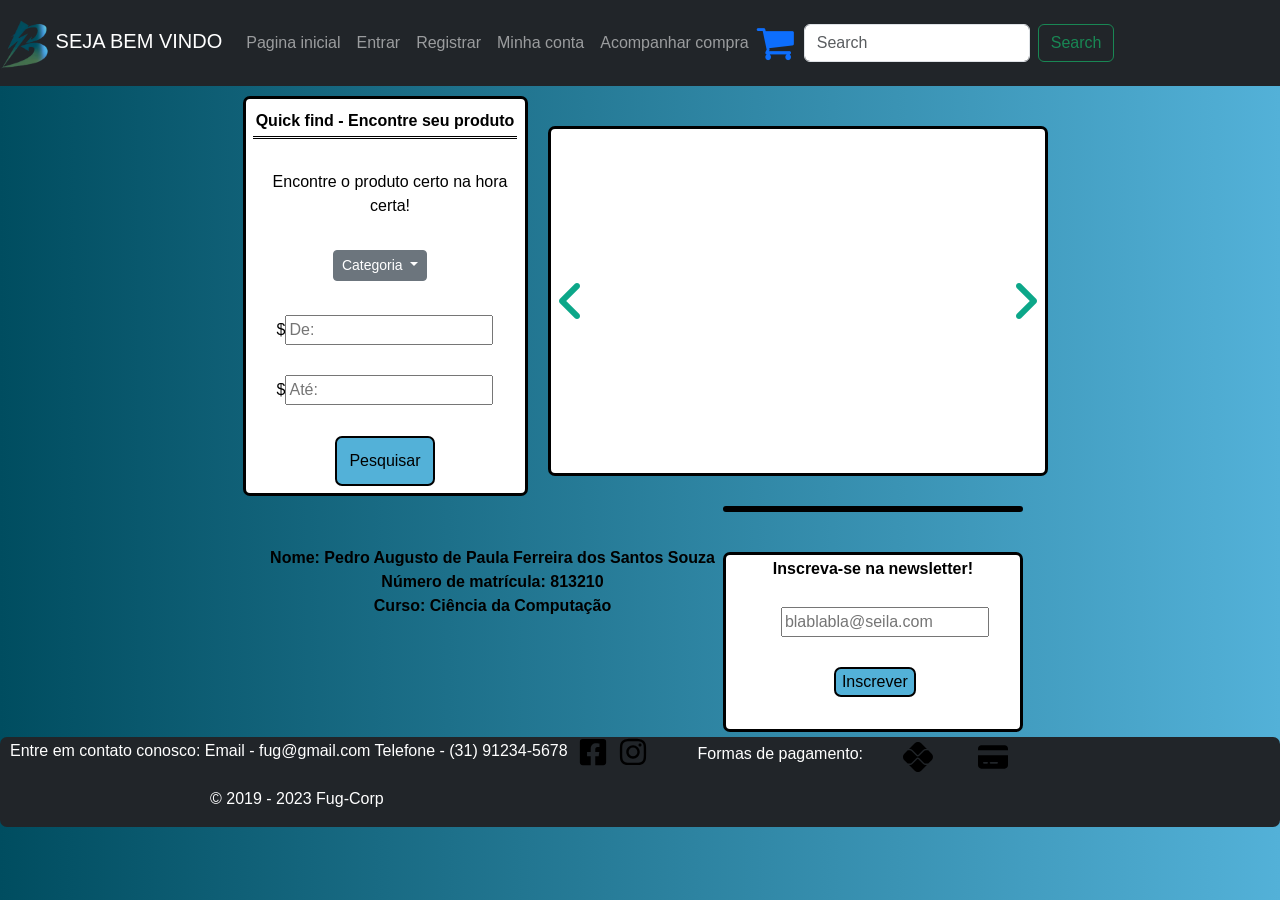
<file: index.html>
<!DOCTYPE html>
<html lang="en">

<head>
    <meta charset="UTF-8">
    <meta http-equiv="X-UA-Compatible" content="IE=edge">
    <meta name="viewport" content="width=device-width, initial-scale=1.0">
    
    <link rel="stylesheet" href="style.css">
    <link rel="stylesheet" href="carossel.css">
    <link href="https://cdn.jsdelivr.net/npm/bootstrap@5.3.0-alpha2/dist/css/bootstrap.min.css" rel="stylesheet"
        integrity="sha384-aFq/bzH65dt+w6FI2ooMVUpc+21e0SRygnTpmBvdBgSdnuTN7QbdgL+OapgHtvPp" crossorigin="anonymous">
    <link rel="stylesheet" href="https://cdnjs.cloudflare.com/ajax/libs/font-awesome/6.4.0/css/all.min.css"
        integrity="sha512-iecdLmaskl7CVkqkXNQ/ZH/XLlvWZOJyj7Yy7tcenmpD1ypASozpmT/E0iPtmFIB46ZmdtAc9eNBvH0H/ZpiBw=="
        crossorigin="anonymous" referrerpolicy="no-referrer" />
    <link rel="stylesheet" href="https://cdnjs.cloudflare.com/ajax/libs/font-awesome/4.7.0/css/font-awesome.min.css">
    <title>B-Pit</title>
</head>

<body class="pagina">
    <script src="index.js"></script>
    <script src="https://cdn.jsdelivr.net/npm/bootstrap@5.3.0-alpha2/dist/js/bootstrap.bundle.min.js"
        integrity="sha384-qKXV1j0HvMUeCBQ+QVp7JcfGl760yU08IQ+GpUo5hlbpg51QRiuqHAJz8+BrxE/N"
        crossorigin="anonymous"></script>
    <script src="https://code.jquery.com/jquery-3.3.1.slim.min.js"
        integrity="sha384-q8i/X+965DzO0rT7abK41JStQIAqVgRVzpbzo5smXKp4YfRvH+8abtTE1Pi6jizo"
        crossorigin="anonymous"></script>
    <script src="https://cdn.jsdelivr.net/npm/popper.js@1.14.7/dist/umd/popper.min.js"
        integrity="sha384-UO2eT0CpHqdSJQ6hJty5KVphtPhzWj9WO1clHTMGa3JDZwrnQq4sF86dIHNDz0W1"
        crossorigin="anonymous"></script>
    <script src="https://cdn.jsdelivr.net/npm/bootstrap@4.3.1/dist/js/bootstrap.min.js"
        integrity="sha384-JjSmVgyd0p3pXB1rRibZUAYoIIy6OrQ6VrjIEaFf/nJGzIxFDsf4x0xIM+B07jRM"
        crossorigin="anonymous"></script>
    <header>
        <nav class="navbar navbar-expand-lg navbar-dark bg-dark">
            <a class="navbar-brand" href="#">
                <img src="/images/B-pit logo2.png" width="50" height="60" class="d-inline-block align-center" alt="">
                SEJA BEM VINDO
            </a>
            <button class="navbar-toggler" type="button" data-toggle="collapse" data-target="#navbarSupportedContent"
                aria-controls="navbarSupportedContent" aria-expanded="false" aria-label="Toggle navigation">
            <span class="navbar-toggler-icon"></span>
            </button>
            <div class="collapse navbar-collapse" id="navbarSupportedContent">
                <ul class="navbar-nav mr-auto">
                    <li class="nav-item active">
                        <a class="nav-link" href="index.html">Pagina inicial</a>
                    </li>
                    <li class="nav-item ">
                        <a class="nav-link" href="cadastro.html">Entrar</a>
                    </li>
                    <li class="nav-item">
                        <a class="nav-link" href="register.html">Registrar</a>
                    </li>
                    <li class="nav-item">
                        <a class="nav-link" href="conta.html">Minha conta</a>
                    </li>
                    <li class="nav-item">
                        <a class="nav-link" href="track.html">Acompanhar compra</a>
                    </li>
                    <li>
                        <a href="cart.html"><i class="fa fa-shopping-cart" style="font-size: 40px;"></i></a>
                    </li>
                </ul>
                <form class="d-flex" role="search">
                    <input id="buscape" class="form-control me-2" type="search" placeholder="Search" aria-label="Search">
                    <button id="encontra" class="btn btn-outline-success" type="submit">Search</button>
                </form>
            </div>
            <div class="collapse" id="navbarSupportedContent">
                <p class="texto-footer_3"> Entre em contato conosco: Email - fug@gmail.com Telefone - (31) 91234-5678<img
                    src="images/square-facebook.svg" alt="facebook" class="facebook"><img src="images/instagram.svg"
                    alt="insta" class="instagram"></p>
            <p class="texto-footer_4">Formas de pagamento:<img src="images/pix.svg" alt="pix" class="pix_2"><img
                    src="images/credit-card-solid.svg" alt="cartao" class="cartao_2"></p>
            <p class="company_2">© 2019 - 2023 Fug-Corp </p>
            </div>
        </nav>
    </header>
    <div class="corpicho">
        <div class="quick">
            <p class="wabam">Quick find - Encontre seu produto</p>
            <p class="wapow">Encontre o produto certo na hora certa!</p>
            <div class="btn-group" >
                <button class="btn btn-secondary btn-sm dropdown-toggle" type="button" data-bs-toggle="dropdown"
                    aria-expanded="false">
                    Categoria
                </button>
                <select class="dropdown-menu" id="flitargei">
                    <option value=""><a class="dropdown-item" href="#">Todas</a></option>
                    <option value="Apparel - Topwear"><a class="dropdown-item" href="#">Apparel - Topwear</a></option>
                    <option value="Footwear - Shoes"><a class="dropdown-item" href="#">Footwear - Shoes</a></option>
                    <option value="Apparel - Apparel Set"><a class="dropdown-item" href="#">Apparel - Apparel Set</a></option>
                </select>
            </div>
            <p class="MONE_1">$<input type="text" name="Money" id="money_1" class="MONEY_1" placeholder="De:"></p>
            <p class="MONE_2">$<input type="text" name="MONEEE" id="money_2" class="MONEY_2" placeholder="Até:"></p>
            <button id="boto_f"class="boton" type="submit">Pesquisar</button>
        </div>
        
        <div class="carosel">
            <button><span id="left"><span class="fas fa-angle-left fa-3x "></span></span></button>
            <div class="carousel-options">
                <!-- M<Main indentifier - try 0, -1 and 2>-->
                <ul id="caroussel" class="M0">
                     <!--
                        Nao interfere nem necessita de ler com os LI, entretanto usa os LI de Storage e sua classe como ativaçao
                        (recomendo colocar cards customizados dentro de cada e nao mexer com classes no LI)
                    -->
                    
                    
                </ul>
            </div>
            <button><span id="right"><span class="fas fa-angle-right fa-3x "></span></span></button>
        </div>
        <div class="textin">
            <p>
                <strong class="texto-title">Nome: Pedro Augusto de Paula Ferreira dos Santos Souza</strong><br>
                <strong class="texto-title">Número de matrícula: 813210</strong><br>
                <strong class="texto-title">Curso: Ciência da Computação</strong>
            </p>
        </div>
        <div class="gridzada">
            <div class="rowers" id="products">
            </div>
        </div>
        <div class="ranked" >
            <div id="mejores">
            </div>
            <div class="newsletter">
                <p class="newstitle">Inscreva-se na newsletter!</p>
                <input type="email" name="mail" id="passaoemail" class="passaremail" placeholder="blablabla@seila.com">
                <button class="boton_dos" type="submit">Inscrever</button>
                </div>
            </div>
    </div>
    <footer class="pisos">
        <div class="piso">
        <p class="texto-footer_1"> Entre em contato conosco: Email - fug@gmail.com Telefone - (31) 91234-5678<img
                src="images/square-facebook.svg" alt="facebook" class="facebook"><img src="images/instagram.svg"
                alt="insta" class="instagram"></p>
        <p class="texto-footer_2">Formas de pagamento:<img src="images/pix.svg" alt="pix" class="pix"><img
                src="images/credit-card-solid.svg" alt="cartao" class="cartao"></p>
        <p class="company">© 2019 - 2023 Fug-Corp </p>
        </div>
    </footer>
    
</body>

</html>
</file>
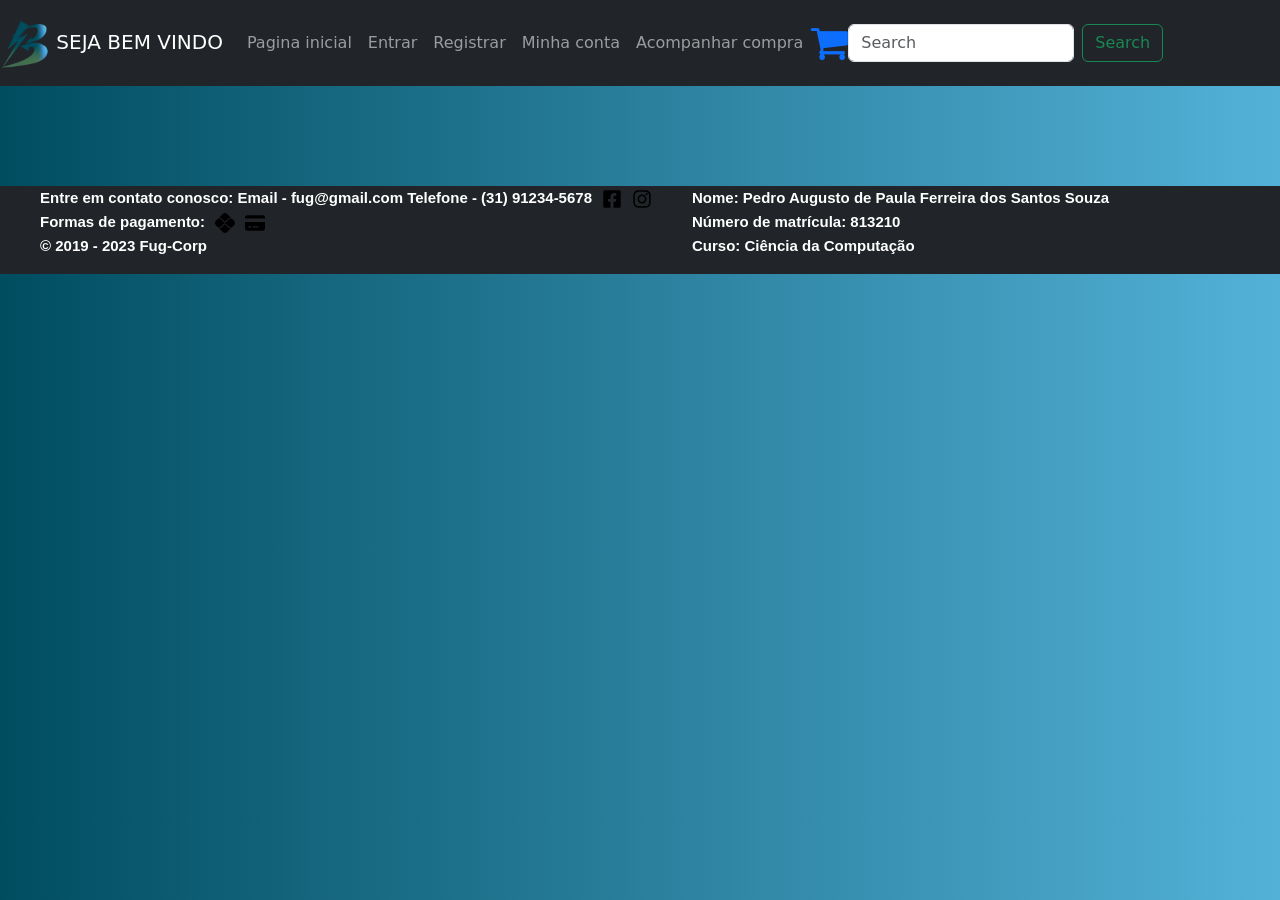
<file: detalhes.html>
<!DOCTYPE html>
<html lang="en">
<head>
    <meta charset="UTF-8">
    <meta http-equiv="X-UA-Compatible" content="IE=edge">
    <meta name="viewport" content="width=device-width, initial-scale=1.0">
    <title>Detalhes</title>
    <link rel="stylesheet" href="style_2.css">
    <link href="https://cdn.jsdelivr.net/npm/bootstrap@5.3.0-alpha2/dist/css/bootstrap.min.css" rel="stylesheet"
        integrity="sha384-aFq/bzH65dt+w6FI2ooMVUpc+21e0SRygnTpmBvdBgSdnuTN7QbdgL+OapgHtvPp" crossorigin="anonymous">
    <link rel="stylesheet" href="https://cdnjs.cloudflare.com/ajax/libs/font-awesome/4.7.0/css/font-awesome.min.css">
</head>
<body class="corpom">
    
    <script src="https://cdn.jsdelivr.net/npm/bootstrap@5.3.0-alpha2/dist/js/bootstrap.bundle.min.js"
        integrity="sha384-qKXV1j0HvMUeCBQ+QVp7JcfGl760yU08IQ+GpUo5hlbpg51QRiuqHAJz8+BrxE/N"
        crossorigin="anonymous"></script>
    <script src="https://code.jquery.com/jquery-3.3.1.slim.min.js"
        integrity="sha384-q8i/X+965DzO0rT7abK41JStQIAqVgRVzpbzo5smXKp4YfRvH+8abtTE1Pi6jizo"
        crossorigin="anonymous"></script>
    <script src="https://cdn.jsdelivr.net/npm/popper.js@1.14.7/dist/umd/popper.min.js"
        integrity="sha384-UO2eT0CpHqdSJQ6hJty5KVphtPhzWj9WO1clHTMGa3JDZwrnQq4sF86dIHNDz0W1"
        crossorigin="anonymous"></script>
    <script src="https://cdn.jsdelivr.net/npm/bootstrap@4.3.1/dist/js/bootstrap.min.js"
        integrity="sha384-JjSmVgyd0p3pXB1rRibZUAYoIIy6OrQ6VrjIEaFf/nJGzIxFDsf4x0xIM+B07jRM"
        crossorigin="anonymous"></script>
    <script src="nine.js"></script>
    <header>
        <nav class="navbar navbar-expand-lg navbar-dark bg-dark" id="navegator">
            <a class="navbar-brand" href="#">
                <img src="/images/B-pit logo2.png" width="50" height="60" class="d-inline-block align-center" alt="">
                SEJA BEM VINDO
            </a>
            <button class="navbar-toggler" type="button" data-toggle="collapse" data-target="#navbarSupportedContent"
                aria-controls="navbarSupportedContent" aria-expanded="false" aria-label="Toggle navigation">
                <span class="navbar-toggler-icon"></span>
            </button>
            <div class="collapse navbar-collapse" id="navbarSupportedContent">
                <ul class="navbar-nav mr-auto">
                    <li class="nav-item active">
                        <a class="nav-link" href="index.html">Pagina inicial</a>
                    </li>
                    <li class="nav-item ">
                        <a class="nav-link" href="cadastro.html">Entrar</a>
                    </li>
                    <li class="nav-item">
                        <a class="nav-link" href="register.html">Registrar</a>
                    </li>
                    <li class="nav-item">
                        <a class="nav-link" href="conta.html">Minha conta</a>
                    </li>
                    <li class="nav-item">
                        <a class="nav-link" href="track.html">Acompanhar compra</a>
                    </li>
                    <li>
                        <a href="cart.html"><i class="fa fa-shopping-cart" style="font-size: 40px;"></i></a>
                    </li>
                </ul>
                <form class="d-flex" role="search">
                    <input id="buscapez" class="form-control me-2" type="search" placeholder="Search" aria-label="Search">
                    <button id="botonz" class="btn btn-outline-success" type="submit">Search</button>
                </form>
            </div>
            <div class="collapse infos" id="navbarSupportedContent">
                <p class="texto-footer_5"> Entre em contato conosco: Email - fug@gmail.com Telefone - (31) 91234-5678<img
                    src="images/square-facebook.svg" alt="facebook" class="facebook"><img src="images/instagram.svg"
                    alt="insta" class="instagram"></p>
            <p class="texto-footer_6">Formas de pagamento:<img src="images/pix.svg" alt="pix" class="pix_2"><img
                    src="images/credit-card-solid.svg" alt="cartao" class="cartao_2"></p>
            <p class="company_2">© 2019 - 2023 Fug-Corp </p>
            <p>
                <strong class="texto-title">Nome: Pedro Augusto de Paula Ferreira dos Santos Souza</strong><br>
                <strong class="texto-title">Número de matrícula: 813210</strong><br>
                <strong class="texto-title">Curso: Ciência da Computação</strong>
            </p>
            </div>
        </nav>
    </header>
    <div id="le_rest">
        
    </div>
    <footer>
        <div id="pe">
            <p>
                <strong class="texto-footer_1"> Entre em contato conosco: Email - fug@gmail.com Telefone - (31) 91234-5678<img
                src="images/square-facebook.svg" alt="facebook" class="facebook"><img src="images/instagram.svg"
                alt="insta" class="instagram"></strong><br>
            <strong class="texto-footer_2">Formas de pagamento:<img src="images/pix.svg" alt="pix" class="pix"><img
                src="images/credit-card-solid.svg" alt="cartao" class="cartao"> </strong><br>
            <strong class="company">© 2019 - 2023 Fug-Corp 
            </strong>
        </p>
        <p>
            <strong class="texto-footer_4">Nome: Pedro Augusto de Paula Ferreira dos Santos Souza</strong><br>
            <strong class="texto-footer_4">Número de matrícula: 813210</strong><br>
            <strong class="texto-footer_4">Curso: Ciência da Computação</strong>
        </p>
        </div>
    </footer>
</body>
</html>
</file>
<file: style.css>
.pagina {
    font-family: Arial, Helvetica, sans-serif;
    background-image: linear-gradient(to right, #004d60, #53b1d8);
    width: 100%;
}

.corpicho {
    margin: 5px;
    padding: 5px;
    height: max-content;
    padding-bottom: 0px;
    display: flex;
    flex-wrap: wrap;
    justify-content: center;
    align-items: start;
}

.wabam {
    font-weight: bold;
    color: black;
    border-color: black;
    border-style: double;
    border-bottom-width: 3px;
    border-top-width: 0px;
    border-right-width: 0px;
    border-left-width: 0px;
    padding: 3px;
    text-align: center;
}

.carousel,
.slide {
    float: left;
    margin-left: 15px;
    max-height: 400px;
    max-width: 400px;
    min-height: 400px;
    min-width: 400px;
    border-color: black;
    border-width: 3px;
    border-style: solid;
    border-radius: 7px;
}

.quick {
    display: flex;
    flex-wrap: wrap;
    justify-content: center;
    align-items: center;
    float: left;
    margin-left: 10px;
    margin-right: 20px;
    border-color: black;
    color: black;
    border-style: solid;
    border-width: 3px;
    height: 400px;
    width: 285px;
    background-color: white;
    border-radius: 7px;
}

.wapow {
    padding: 1px;
    margin-left: 10px;
    text-align: center;
}

.textin {
    float: right;
    margin-left: 13px;
    margin-top: 50px;
    color: black;
    font-size: medium;
    text-align: center;
}

.nombre {
    font-weight: bolder;
    color: black;
    margin-bottom: 90px;
}

.descricao {
    margin-top: 90px;
    color: black;
}

.hype {
    margin-top: 100px;
    font-weight: bold;
    color: black;
    font-size: larger;
    text-align: center;
}

.boton {
    width: 100px;
    height: 50px;
    background-color: #53b1d8;
    border-style: solid;
    border-radius: 7px;
    border-color: black;
    border-width: 2px;
}

.cardio
{
    display: flex;
    flex-wrap: wrap;
    align-items: center;
    justify-content: center;
    width: 218px;
    height: 400px;
    border-style: solid;
    border-radius: 7px;
    border-color: black;
    border-width: 2px;
    background-color: white;
}

.infarto
{
    justify-content: center;
    align-self: center;
}

.nombrezito
{
    font-weight: bold;
    text-align: center;
}

.rowers
{
    display: flex;
    flex-wrap: wrap;
    gap: 20px;
    justify-content: center;
    align-items: center;
}

.textito
{
    text-align: center;
    margin-top: 10px;
    margin-bottom: 10px;
}
.fototeca
{
    max-width: 200px;
    max-height: 200px;
    align-self: center;
    margin-top: 10px;
    border-radius: 7px;
}



.caixaa_3 {
    margin-left: 60px;
    border-radius: 7px;
}

.gridzada {
    float: left;
    margin-top: 10px;
    max-width: 1000px;   
}

.btn-group {
    margin-left: 60px;
    margin-right: 70px;
    margin-bottom: 20px;
}

.conect
{
    text-decoration: none;
    color: black;
}

.ranked {
    margin-top: 10px;
    margin-left: 8px;
}
.image_ranked
{
    max-width: 200px;
    max-height: max-content;
    margin-left: 46px;
    margin-top: 2px;

    margin-bottom: 2px;   
}
#mejores
{
    border-width: 3px;
    width: 300px;
    max-width: 300px;
    border-color: black;
    border-style: solid;
    background-color: white;
    max-height: max-content;
    margin-bottom: 10px;
    border-radius: 7px;
    
    color: black;
}
.nombre_ranked
{
    text-align: center;

}
.tituloooo
{
    font-weight: bolder;
    text-align: center;
    margin-top: 2px;
}
.item_ranked
{
    border-bottom: black;
    border-bottom-width: 3px;
    border-bottom-style: solid;
}
.newsletter
{
  
    border-color: black;
    border-style: solid;
    border-width: 3px;
    border-radius: 7px;
    height: 180px;
    width: 300px;
    background-color: white;
    margin-top: 30px;
    float: right;
    color: black;
    
}
.newstitle
{
    text-align: center;
    margin-top: 2px ;
    font-weight: bold;
}
.boton_dos 
{

    background-color: #53b1d8;
    border-style: solid;
    border-radius: 7px;
    border-color: black;
    border-width: 2px;
    margin-left: 108px;
}
.passaremail
{
    margin-top: 10px;
    margin-left: 55px;
    margin-bottom: 30px;

}
.piso
{
    position:relative;
    bottom: 0;
    width: 100%;
    height: 90px;
    background-color: #212529;
    display: inline-flex;
    color: white;
    border-radius: 7px;
}

.sofrer
{
    border: none;
    padding: 0;
    outline: none;
    background: none;
    cursor: pointer;
}

.texto-footer_1
{
    text-align: center;
    margin-left: 10px;
}
.texto-footer_2
{
    padding-left: 10px;
    margin-left: 40px;
}
.instagram
{
    height: 30px;
    width: 30px;
    color: white;
    margin-left: 10px;
}
.facebook
{
    margin-left: 10px;
    height: 30px;
    width: 30px;
}
.pix
{
    margin-top: 5px;
    margin-left: 40px;
    margin-right: 5px;
    height: 30px;
    width: 30px;
}
.cartao
{
    margin-top: 5px;
    margin-left: 40px;
    height: 30px;
    width: 30px;
}
.card-text
{
    justify-self: center;
    text-align: center;
}
.card-title
{
    text-align: center;
}
.company
{
    position:absolute;
    bottom: 0;
    text-align: center;
    margin-left: 210px;
    margin-top: 30px;
}
.d-flex
{
    margin-left: 10px;
}
.collapse
{
    color: white;
}
.texto-footer_3
{
    text-align: center;
    margin-top: 10px;
}
.texto-footer_4
{
    text-align: center;
}
.pix_2
{
    height: 30px;
    width: 30px;
    margin-left: 5px;
}
.cartao_2
{
    height: 30px;
    width: 30px;
    margin-left: 10px;
}
.company_2
{
    text-align: center;
}
.price
{
    justify-self: center;
    text-align: center;
}
#carroca
{
    max-height: 394px;
    min-height: 394px;
    max-width: 394px;
    min-width: 394px;
}

#caroca_1,#caroca_2,#caroca_3
{
    height: 100%;
    width: 100%;
}
@media screen and (max-width: 600px) 
{
    .textin
    {
        margin-right: 2px;
        margin: 2px;
    }
    .nombre
    {
        margin-bottom: 2px;
    }
    .hype
    {
        margin-top: 2px;
    }
    .descricao
    {
        margin-top: 2px;
    }
    .gridzada
    {
        margin: 2px;
    }
    .carousel,
    .slide
    {
        margin: 3px;
        margin-left: 0px;
        margin-bottom: 30px;
    }
    .quick
    {
        display: none;
    }
    .ranked
    {
        display: none;
    }
    .piso
    {
       display: none;
    }
}
</file>
<file: carossel.css>
/* Parent Div */
.carosel {
    /* CAN CUSTOMIZE WIDTH*/
    width: 500px;
    margin-top: 30px;
    margin-bottom: 20px;
    min-height: 200px;
    height: 350px;
    background-color: white;
    /*border: #0CA789 dashed 2px;*/
    justify-content: center;
    overflow: hidden;
    display: flex;
    border-style: solid;
    border-width: 3px;
    border-color: black;
    border-radius: 7px;
}


/* <------Card/Li Parent------> */
.carousel-options {
    min-height: 100px;
    display: flex;
    
    /*border: #0CA789 dashed 2px;*/
    justify-content: center;
    width: 100%;
    overflow: hidden;
    left: 0px;
}

#caroussel {
    padding: 0px;
    width: 100%;
    display: flex;
    
    /*border: #0CA789 dashed 2px;*/
    list-style: none;
    align-items: center;
    gap: 10px;
    width: fit-content;
    justify-content: center;
}

#caroussel li {
    /*border: #fff dashed 2px;*/
    /* CAN CUSTOMIZE WIDTH AND HEIGHT*/
    max-height: 250px;
    width: fit-content;
    display: flex;
    justify-content: center;
    opacity: 0.3;
}

#caroussel li.Main {
    background-color: white;
    opacity: 1;
}


/* <------Buttons------> */
.carosel button {
    width: 0px;
    z-index: 3;
    visibility: visible;
    background: none;
    border: none;
    color: #0CA789;
    cursor: pointer;
    /*border: #0CA789 dashed 2px;*/
    position: relative;
    padding: 0px;
    overflow: visible;
}

.carosel button:hover {
    color: #034C75;
}

#left {
    position: relative;
    width: 50px;
    display: flex;
    align-items: center;
    height: 100%;
    float: inline-start;
    
}

#left>span {
    position: relative;
    left: 5px;
}

#right {
    position: relative;
    right: 50px;
    width: 50px;
    display: flex;
    align-items: center;
    justify-content: end;
    height: 100%;
    
}

#right>span {
    position: relative;
    right: 5px;
}

.foto-carro
{
    max-width: 200px;
    min-width: 200px;
}

/*
#<CardInsideLi>{
    Deactivated card
}
.Main #<CardInsideLi> {
    Activated card
}
*/
</file>
<file: style_2.css>
html, body
{
    background-image: linear-gradient(to right, #004d60, #53b1d8);
}
#fotona_x
{
    display: flex;
    border: 3px solid black;
    border-radius: 7px;
    max-width: 400px;
    max-height: 400px;
    min-width: 400px;
    min-height: 400px;
    margin-left: 40px;
    margin-top: 40px;
    justify-content: center;
    align-items: center;
    background-color: #ffffff;
}

.fotox
{
    max-width: 300px;
    max-height: 300px;
}

#descript
{
    display: flex;
    flex-direction: column;
    margin-left: 40px;
    margin-top: 40px;
    margin-right: 40px;
    font-size: 20px;
    font-family: Arial, Helvetica, sans-serif;
    color: #000000;
}

#nota
{
    font-weight:bold ;
}

#dindin
{
    font-size: 40px;
    font-weight: bolder;
}

#le_rest
{
    display: flex;

}

.compree
{
    border-style: none;
    border-radius: 7px;
    background-color:#cf5e13;
    padding: 15px;
    font-family: Arial, Helvetica, sans-serif;
    font-weight: bold;
}

#pe
{
    margin-top: 100px;
    display: flex;
    width: 100%;
    position: relative;
    bottom: 0;
    color: white;
    background-color: #212529;
}

.texto-footer_1 , .texto-footer_2 , .company
{
    color: #ffffff;
    font-family: Arial, Helvetica, sans-serif;
    font-size: 15px;
    margin-left: 40px;
    margin-top: 10px;
}

.facebook , .instagram, .pix , .cartao
{
    height: 20px;
    width: 20px;
    color: white;
    margin-left: 10px;
}

.texto-footer_3, .texto-footer_4
{
    color: #ffffff;
    font-family: Arial, Helvetica, sans-serif;
    font-size: 15px;
    margin-left: 40px;
    margin-top: 10px;
}

.collapse
{
    color: white;
}
.texto-footer_3
{
    text-align: center;
    margin-top: 10px;
}
.texto-footer_4
{
    text-align: center;
}
.pix_2
{
    height: 30px;
    width: 30px;
    margin-left: 5px;
}
.cartao_2
{
    height: 30px;
    width: 30px;
    margin-left: 10px;
}
.company_2
{
    text-align: center;
}

.infos
{
    font-family: Arial, Helvetica, sans-serif;
    display: flex;
    flex-direction: column;
}

@media screen and (max-width: 600px) 
{
    #pe
    {
        display: none;
    }
    #fotona_x
    {
        display: flex;
        border: 3px solid black;
        border-radius: 7px;
        max-width: 270px;
        max-height: 270px;
        min-width: 270px;
        min-height: 270px;
        margin-left: 15px;
        margin-top: 10px;
        justify-content: center;
        align-items: center;
        background-color: #ffffff;
    }
    .fotox
    {
        max-width: 200px;
        max-height: 200px;
    }
    #descript
    {
        display: flex;
        flex-direction: column;
        margin-left: 15px;
        margin-top: 10px;
        margin-right: 15px;
        font-size: 17px;
        font-family: Arial, Helvetica, sans-serif;
        color: #000000;
        margin-bottom: 10px;
    }
    #le_rest
    {
    flex-wrap: wrap;
    }
}
</file>
